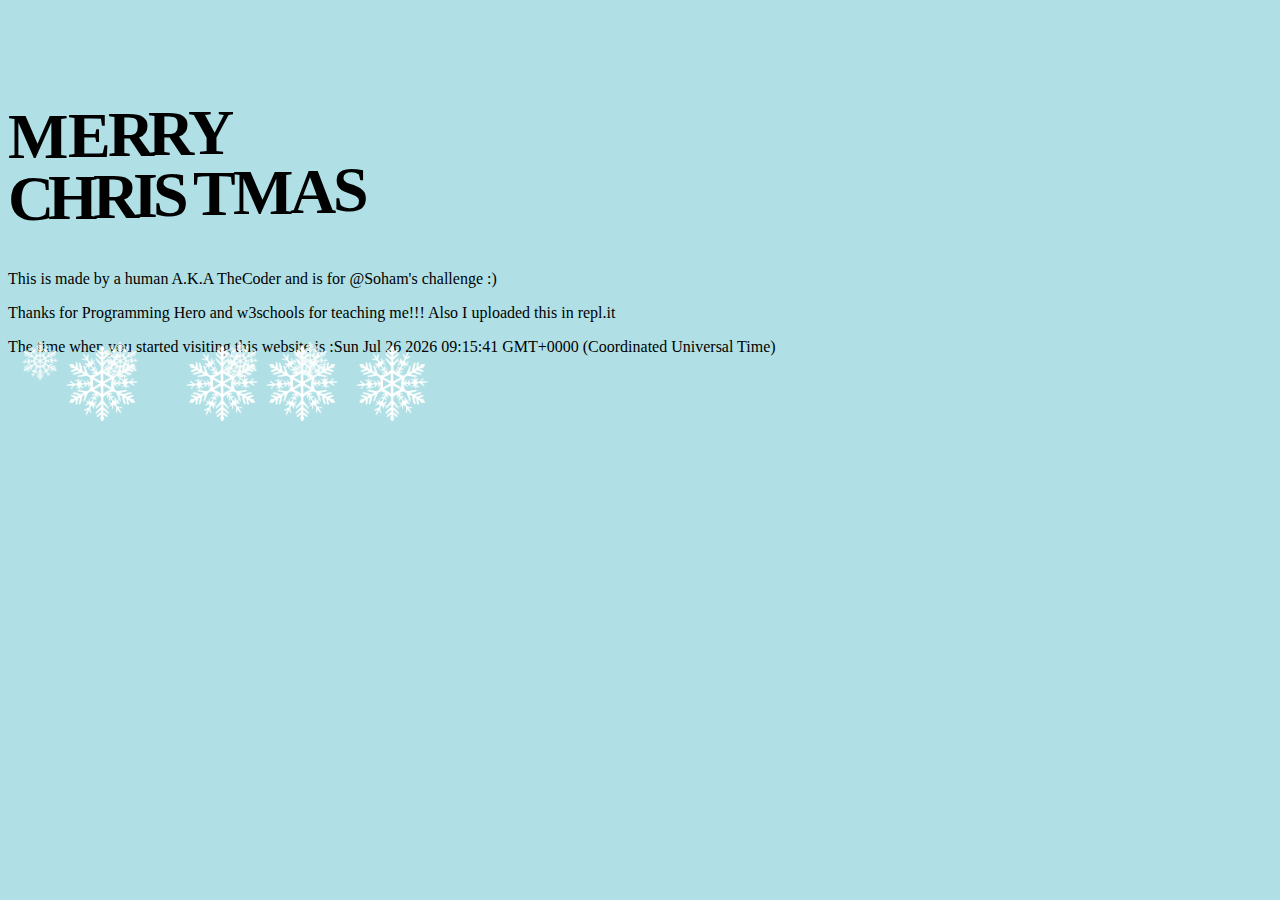
<file: index.html>
<!DOCTYPE html>
<html>
 <head>
  <title> Merry Christmas!!! 🎄🎊🎄 </title>
  <link rel="stylesheet" type="text/css" href="style.css">
 </head>
 <body id="real">
  <div class="heading">
   <h1 id="Mone"> M </h1>
   <h1 id="E"> E </h1>
   <h1 id="Rone"> R </h1>
   <h1 id="Rtwo"> R </h1>
   <h1 id="Y"> Y </h1>
   <h1 id="C"> C </h1>
   <h1 id="H"> H </h1>
   <h1 id="R"> R </h1>
   <h1 id="I"> I </h1>
   <h1 id="S"> S </h1>
   <h1 id="T"> T </h1>
   <h1 id="M"> M </h1>
   <h1 id="A"> A </h1>
   <h1 id="Stwo"> S </h1>
  </div>
 </body>
 <footer id="footer">
  <p> This is made by a human A.K.A TheCoder and is for @Soham's challenge :) </p>
  <p> Thanks for Programming Hero and w3schools for teaching me!!! Also I uploaded this in repl.it </p>
 </footer>
 <img src="Snowflake.png" id="smallflake1"/>
 <img src="Snowflake.png" id="bigflake1"/>
 <img src="Snowflake.png" id="smallflake2"/>
 <img src="Snowflake.png" id="bigflake2"/>
 <img src="Snowflake.png" id="smallflake3"/>
 <img src="Snowflake.png" id="bigflake3"/>
 <img src="Snowflake.png" id="smallflake4" />
 <img src="Snowflake.png" id="bigflake4"/>
 <script src="script.js"></script>
</html>
</file>
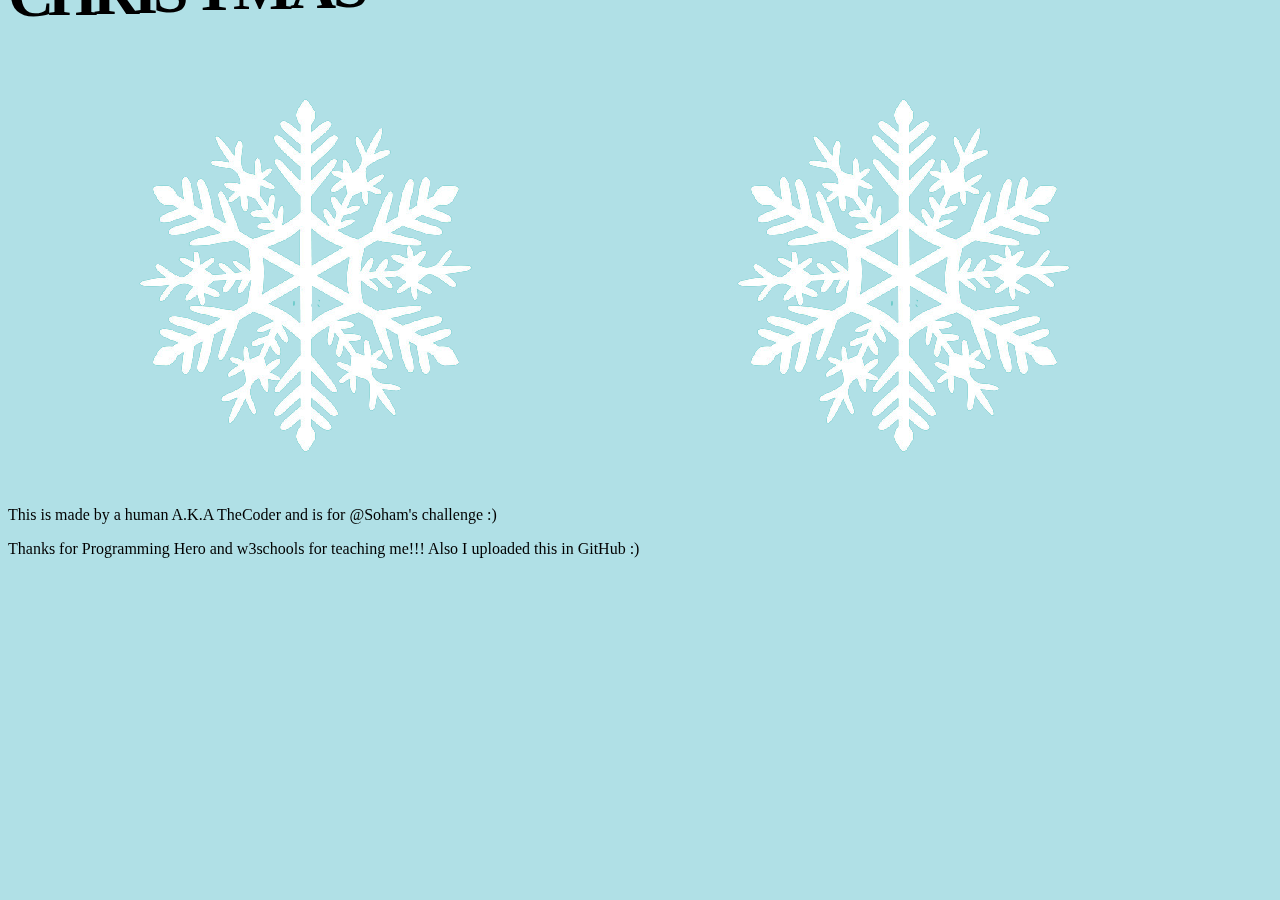
<file: Main.html>
<!DOCTYPE html>
<html>
 <head>
  <title> Merry Christmas!!! 🎄🎊🎄 </title>
  <link rel="stylesheet" type="text/css" href="style.css">
 </head>
 <body id="real">
  <div class="heading">
   <h1 id="C"> C </h1>
   <h1 id="H"> H </h1>
   <h1 id="R"> R </h1>
   <h1 id="I"> I </h1>
   <h1 id="S"> S </h1>
   <h1 id="T"> T </h1>
   <h1 id="M"> M </h1>
   <h1 id="A"> A </h1>
   <h1 id="Stwo"> S </h1>
  </div>
  <img src="Snowflake.png" class="smallflake"/>
  <img src="Snowflake.png" class="bigflake"/>
 </body>
 <footer id="footer">
  <p> This is made by a human A.K.A TheCoder and is for @Soham's challenge :) </p>
  <p> Thanks for Programming Hero and w3schools for teaching me!!! Also I uploaded this in GitHub :) </p>
 </footer>
</html>
</file>
<file: style.css>
@-webkit-keyframes spin1{
 100%{
  transform:rotate(180deg);
 }
}

@-webkit-keyframes spin2{
 100%{
  transform:rotate(-180deg);
 }
}

@-webkit-keyframes spin3{
 100%{
  transform:rotate(90deg);
 }
}

@-webkit-keyframes spin4{
 100%{
  transform:rotate(-90deg);
 }
}

@-webkit-keyframes snow1{
 0%{
  margin-top:-300px;
 }
 100%{
  margin-top:300px;
 }
}

@-webkit-keyframes titlefr{
 0%{
  color:red;
 }
 49.99%{
  color:red;
 }
 50%{
  color:black;
 }
 100%{
  color:black;
 }
}

@-webkit-keyframes titlefb{
 0%{
  color:black;
 }
 49.99%{
  color:black;
 }
 50%{
  color:red;
 }
 100%{
  color:red;
 }
}

@-webkit-keyframes C{
 0%{
  margin-top:-200px;
 }
 10%{
  margin-top:0px;
 }
}

@-webkit-keyframes H{
 0%{
  margin-top:-200px;
 }
 20%{
  margin-top:0px;
 }
}

@-webkit-keyframes R{
 0%{
  margin-top:-200px;
 }
 30%{
  margin-top:0px;
 }
}

@-webkit-keyframes I{
 0%{
  margin-top:-200px;
 }
 40%{
  margin-top:0px;
 }
}

@-webkit-keyframes S{
 0%{
  margin-top:-200px;
 }
 50%{
  margin-top:0px;
 }
}

@-webkit-keyframes T{
 0%{
  margin-top:-200px;
 }
 60%{
  margin-top:0px;
 }
}

@-webkit-keyframes M{
 0%{
  margin-top:-200px;
 }
 70%{
  margin-top:0px;
 }
}

@-webkit-keyframes A{
 0%{
  margin-top:-200px;
 }
 80%{
  margin-top:0px;
 }
}

@-webkit-keyframes Stwo{
 0%{
  margin-top:-200px;
 }
 90%{
  margin-top:0px;
 }
}

*{
 background-color:powderblue;
 font-family:"Sans-Serif";
}

#Mone{
 margin-top:100px;
 -webkit-animation-name:C,titlefr;
 -webkit-animation-duration:4s,1s;
 -webkit-animation-delay:0s,4s;
 -webkit-animation-iteration-count:1,infinite;
}

#E{
 margin-top:-118px;
 margin-left:60px;
 -webkit-animation-name:H,titlefb;
 -webkit-animation-duration:4s,1s;
 -webkit-animation-delay:0s,4s;
 -webkit-animation-iteration-count:1,infinite;
}

#Rone{
 margin-top:-118px;
 margin-left:100px;
 -webkit-animation-name:R,titlefr;
 -webkit-animation-duration:4s,1s;
 -webkit-animation-delay:0s,4s;
 -webkit-animation-iteration-count:1,infinite;
}

#Rtwo{
 margin-top:-118px;
 margin-left:140px;
 -webkit-animation-name:I,titlefb;
 -webkit-animation-duration:4s,1s;
 -webkit-animation-delay:0s,4s;
 -webkit-animation-iteration-count:1,infinite;
}

#Y{
 margin-top:-118px;
 margin-left:180px;
 -webkit-animation-name:S,titlefr;
 -webkit-animation-duration:4s,1s;
 -webkit-animation-delay:0s,4s;
 -webkit-animation-iteration-count:1,infinite;
}


#C{
 margin-top:-50px;
 -webkit-animation-name:C,titlefr;
 -webkit-animation-duration:4s,1s;
 -webkit-animation-delay:0s,4s;
 -webkit-animation-iteration-count:1,infinite;
}

#H{
 margin-top:-118px;
 margin-left:40px;
 -webkit-animation-name:H,titlefb;
 -webkit-animation-duration:4s,1s;
 -webkit-animation-delay:0s,4s;
 -webkit-animation-iteration-count:1,infinite;
}

#R{
 margin-top:-118px;
 margin-left:85px;
 -webkit-animation-name:R,titlefr;
 -webkit-animation-duration:4s,1s;
 -webkit-animation-delay:0s,4s;
 -webkit-animation-iteration-count:1,infinite;
}

#I{
 margin-top:-118px;
 margin-left:125px;
 -webkit-animation-name:I,titlefb;
 -webkit-animation-duration:4s,1s;
 -webkit-animation-delay:0s,4s;
 -webkit-animation-iteration-count:1,infinite;
}

#S{
 margin-top:-118px;
 margin-left:145px;
 -webkit-animation-name:S,titlefr;
 -webkit-animation-duration:4s,1s;
 -webkit-animation-delay:0s,4s;
 -webkit-animation-iteration-count:1,infinite;
}

#T{
 margin-top:-118px;
 margin-left:185px;
 -webkit-animation-name:T,titlefb;
 -webkit-animation-duration:4s,1s;
 -webkit-animation-delay:0s,4s;
 -webkit-animation-iteration-count:1,infinite;
}

#M{
 margin-top:-118px;
 margin-left:225px;
 -webkit-animation-name:M,titlefr;
 -webkit-animation-duration:4s,1s;
 -webkit-animation-delay:0s,4s;
 -webkit-animation-iteration-count:1,infinite;
}

#A{
 margin-top:-118px;
 margin-left:282px;
 -webkit-animation-name:A,titlefb;
 -webkit-animation-duration:4s,1s;
 -webkit-animation-delay:0s,4s;
 -webkit-animation-iteration-count:1,infinite;
}

#Stwo{
 margin-top:-118px;
 margin-left:325px;
 -webkit-animation-name:Stwo,titlefr;
 -webkit-animation-duration:4s,1s;
 -webkit-animation-delay:0s,4s;
 -webkit-animation-iteration-count:1,infinite;
}

#smallflake1{
 position:absolute;
 background-color:transparent;
 width:5%;
 -webkit-animation-name:snow1, spin3;
 -webkit-animation-duration:5s, 5s;
 -webkit-animation-iteration-count:infinite,infinite;
 -webkit-animation-timing-function:linear, linear;
}

#bigflake1{
 position:absolute;
 margin-left:30px;
 background-color:transparent;
 width:10%;
 -webkit-animation-name:snow1, spin1;
 -webkit-animation-duration:7s, 5s;
 -webkit-animation-iteration-count:infinite,infinite;
 -webkit-animation-timing-function:linear, linear;
 -webkit-animation-delay:3s,3s;
}

#smallflake2{
 position:absolute;
 margin-left:80px;
 background-color:transparent;
 width:5%;
 -webkit-animation-name:snow1, spin4;
 -webkit-animation-duration:4s, 3s;
 -webkit-animation-iteration-count:infinite,infinite;
 -webkit-animation-timing-function:linear, linear;
 -webkit-animation-delay:2s,2s;
}

#bigflake2{
 position:absolute;
 margin-left:150px;
 background-color:transparent;
 width:10%;
 -webkit-animation-name:snow1, spin2;
 -webkit-animation-duration:5s, 5s;
 -webkit-animation-iteration-count:infinite,infinite;
 -webkit-animation-timing-function:linear, linear;
 -webkit-animation-delay:4s,4s;
}

#smallflake3{
 position:absolute;
 margin-left:200px;
 background-color:transparent;
 width:5%;
 -webkit-animation-name:snow1, spin3;
 -webkit-animation-duration:3s, 5s;
 -webkit-animation-iteration-count:infinite,infinite;
 -webkit-animation-timing-function:linear, linear;
 -webkit-animation-delay:2s,2s;
}

#bigflake3{
 position:absolute;
 margin-left:230px;
 background-color:transparent;
 width:10%;
 -webkit-animation-name:snow1, spin2;
 -webkit-animation-duration:8s, 6s;
 -webkit-animation-iteration-count:infinite,infinite;
 -webkit-animation-timing-function:linear, linear;
 -webkit-animation-delay:3s,3s;
}

#smallflake4{
 position:absolute;
 margin-left:270px;
 background-color:transparent;
 width:5%;
 -webkit-animation-name:snow1, spin1;
 -webkit-animation-duration:4s, 4s;
 -webkit-animation-iteration-count:infinite,infinite;
 -webkit-animation-timing-function:linear, linear;
 -webkit-animation-delay:2s,2s;
}

#bigflake4{
 position:absolute;
 margin-left:320px;
 background-color:transparent;
 width:10%;
 -webkit-animation-name:snow1, spin4;
 -webkit-animation-duration:3s, 5s;
 -webkit-animation-iteration-count:infinite,infinite;
 -webkit-animation-timing-function:linear, linear;
}


.heading{
font-size:2em;
}
</file>
